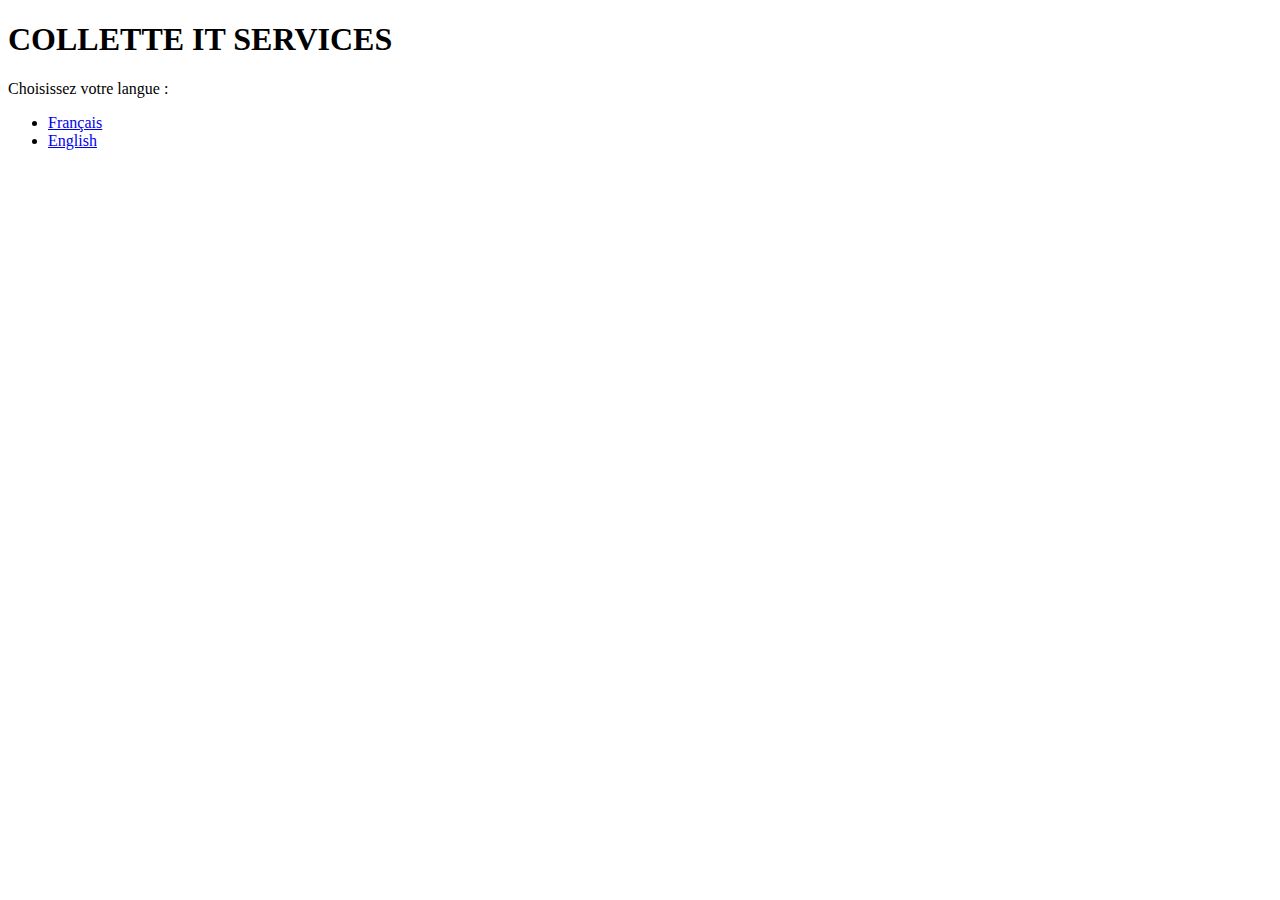
<file: index.html>
<!DOCTYPE html>
<html>
<head>
<meta charset="utf-8">
<title>COLLETTE IT SERVICES</title>
</head>

<body>

<h1>COLLETTE IT SERVICES</h1>

<p>Choisissez votre langue :</p>

<ul>
  <li><a href="/fr/index.html">Français</a></li>
  <li><a href="/en/index.html">English</a></li>
</ul>

</body>
</html>
</file>
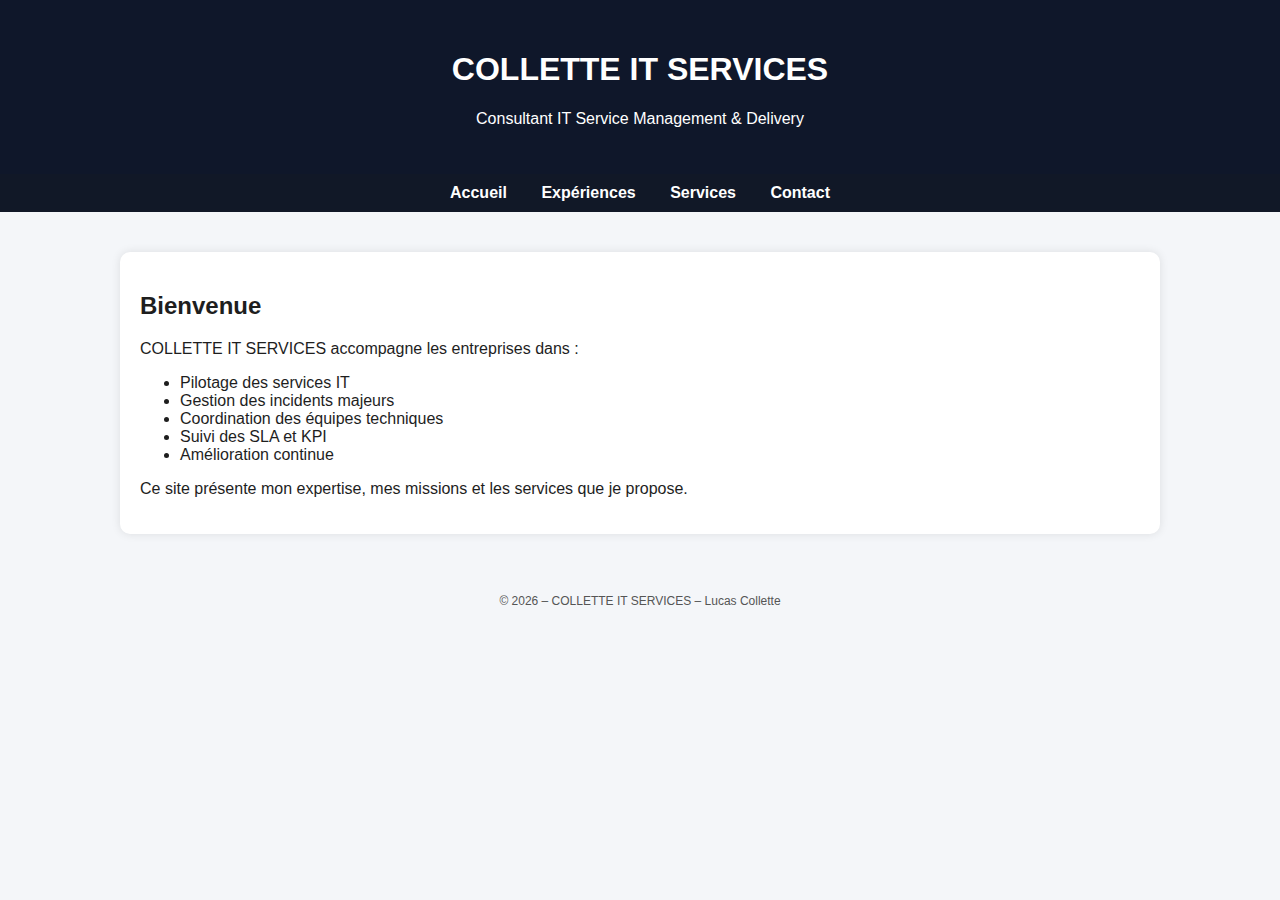
<file: fr/index.html>
<!DOCTYPE html>
<html>
<head>
<meta charset="utf-8">
<title>COLLETTE IT SERVICES</title>
<link rel="stylesheet" href="../css/style.css">
</head>

<body>

<header>
  <h1>COLLETTE IT SERVICES</h1>
  <p>Consultant IT Service Management & Delivery</p>
</header>

<nav>
  <a href="index.html">Accueil</a>
  <a href="experience.html">Expériences</a>
  <a href="services.html">Services</a>
  <a href="contact.html">Contact</a>
</nav>

<div class="container">

  <h2>Bienvenue</h2>

  <p>
    COLLETTE IT SERVICES accompagne les entreprises dans :
  </p>

  <ul>
    <li>Pilotage des services IT</li>
    <li>Gestion des incidents majeurs</li>
    <li>Coordination des équipes techniques</li>
    <li>Suivi des SLA et KPI</li>
    <li>Amélioration continue</li>
  </ul>

  <p>
    Ce site présente mon expertise, mes missions et les services que je propose.
  </p>

</div>

<footer>
  © 2026 – COLLETTE IT SERVICES – Lucas Collette
</footer>

</body>
</html>
</file>
<file: css/style.css>
body {
  font-family: 'Segoe UI', Arial, sans-serif;
  margin: 0;
  padding: 0;
  background-color: #f4f6f9;
  color: #1e1e1e;
}

header {
  background-color: #0f172a;
  color: white;
  padding: 30px;
  text-align: center;
}

nav {
  background-color: #111827;
  padding: 10px;
  text-align: center;
}

nav a {
  color: white;
  margin: 0 15px;
  text-decoration: none;
  font-weight: bold;
}

nav a:hover {
  text-decoration: underline;
}

.container {
  max-width: 1000px;
  margin: 40px auto;
  padding: 20px;
  background: white;
  border-radius: 10px;
  box-shadow: 0 0 10px rgba(0,0,0,0.1);
}

footer {
  text-align: center;
  margin-top: 40px;
  padding: 20px;
  font-size: 12px;
  color: #555;
}
</file>
